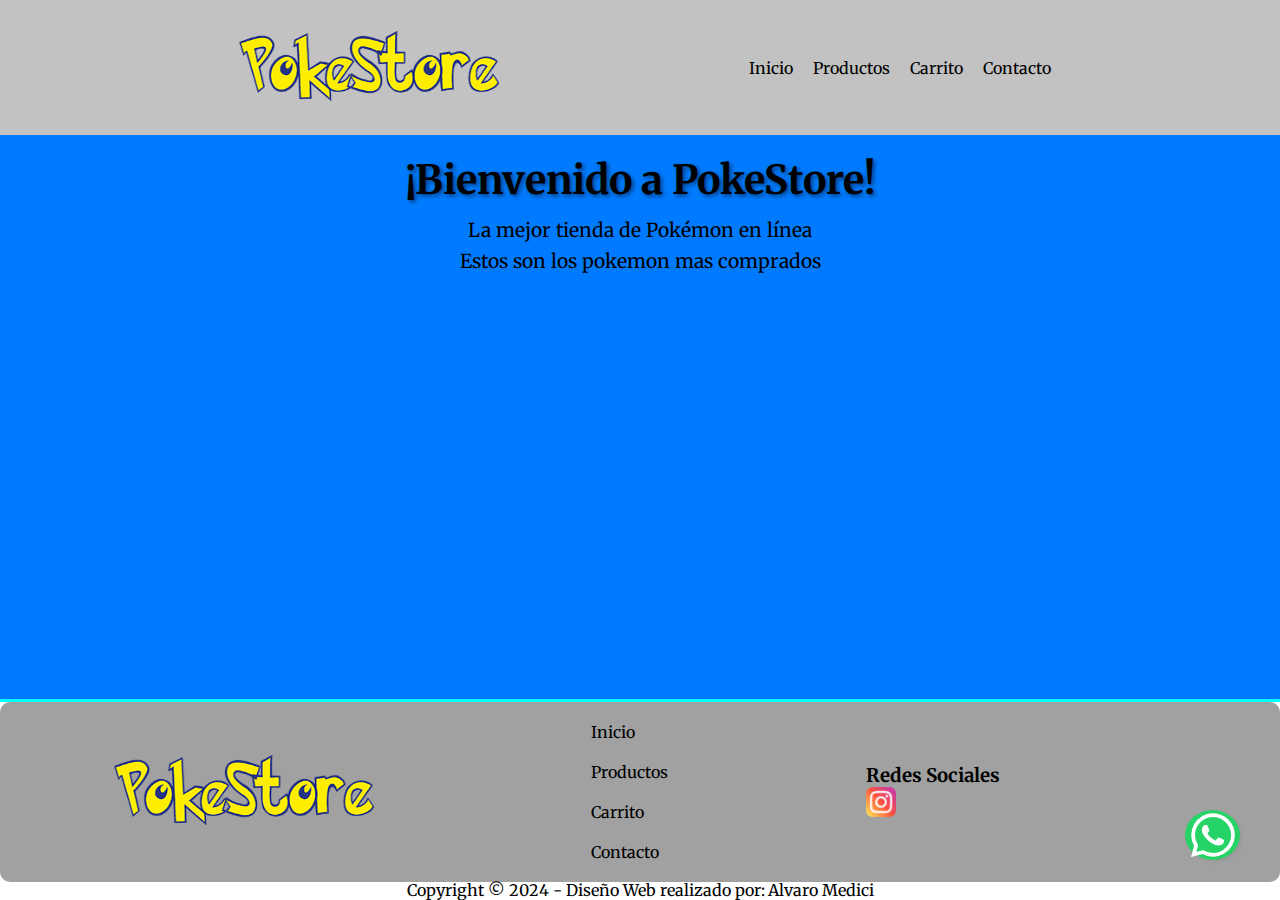
<file: index.html>
<!DOCTYPE html>
<html lang="es">
  <head>
    <meta charset="UTF-8" />
    <meta name="viewport" content="width=device-width, initial-scale=1.0" />
    <link rel="stylesheet" href="css/estilos.css" />
    <link rel="stylesheet" href="https://cdnjs.cloudflare.com/ajax/libs/font-awesome/6.6.0/css/all.min.css" />
    <link rel="icon" href="assets/img/favicon.ico"/>
    <title>PokeStore</title>
  </head>
  <body class="body">
    <header class="header">
      <a href="#">
        <img src="./assets/img/logo.png" alt="LOGOmas" width="200px">
      </a>
      <nav class="nav">
        <ul>
          <li><a href="index.html">Inicio</a></li>
          <li><a href="./pages/productos.html">Productos</a></li>
          <li><a href="./pages/carrito.html">Carrito</a></li>
          <li><a href="./pages/contacto.html">Contacto</a></li>
        </ul>
      </nav>
    </header>
    <section class="presentacion">
      <div class="welcome-container">
        <h1 class="welcome-title">¡Bienvenido a PokeStore!</h1>
        <p class="welcome-message">La mejor tienda de Pokémon en línea</p>
        <p class="welcome-message">Estos son los pokemon mas comprados</p>
      </div>
      <div id="galeria">
      </div>
    </section>
    <div class="productos" id = "productos">
      <!-- <div class="card">
        <img src="assets/img/logo.png" alt="Imagen">
        <h3>Título de la Card</h3>
        <p>Esta es una descripción breve de la card. Puedes añadir cualquier contenido aquí.</p>
        <button >Leer más</button>
      </div> -->
    </div>
    <footer class="footer">
      <div class="logofooter">
        <a href="#">
          <img src="./assets/img/logo.png" alt="LOGOmas" width="200px">
        </a>
      </div>
      <div class="lista">
        <ul>
          <li><a href="index.html">Inicio</a></li>
          <li><a href="./pages/productos.html">Productos</a></li>
          <li><a href="./pages/carrito.html">Carrito</a></li>
          <li><a href="./pages/contacto.html">Contacto</a></li>
        </ul>
      </div>
      <div class="redes">
        <h3>Redes Sociales</h3>
        <a href="https://www.instagram.com" target="_blank">
          <img src="./assets/img/instagramlogo.png" alt="instagram">
        </a>
      </div>
      <a href="https://walink.co/21ac22" class ="whatsapp" target="_blank">
        <i class="fa-brands fa-whatsapp"></i>
      </a>
    </footer>
    <div class="copy">
      Copyright © 2024 - Diseño Web realizado por: 
      <a href="https://walink.co/21ac22" target="_blank"> Alvaro Medici</a>
    </div>
    <script src="js/index.js"></script>
  </body>
</html>
</file>
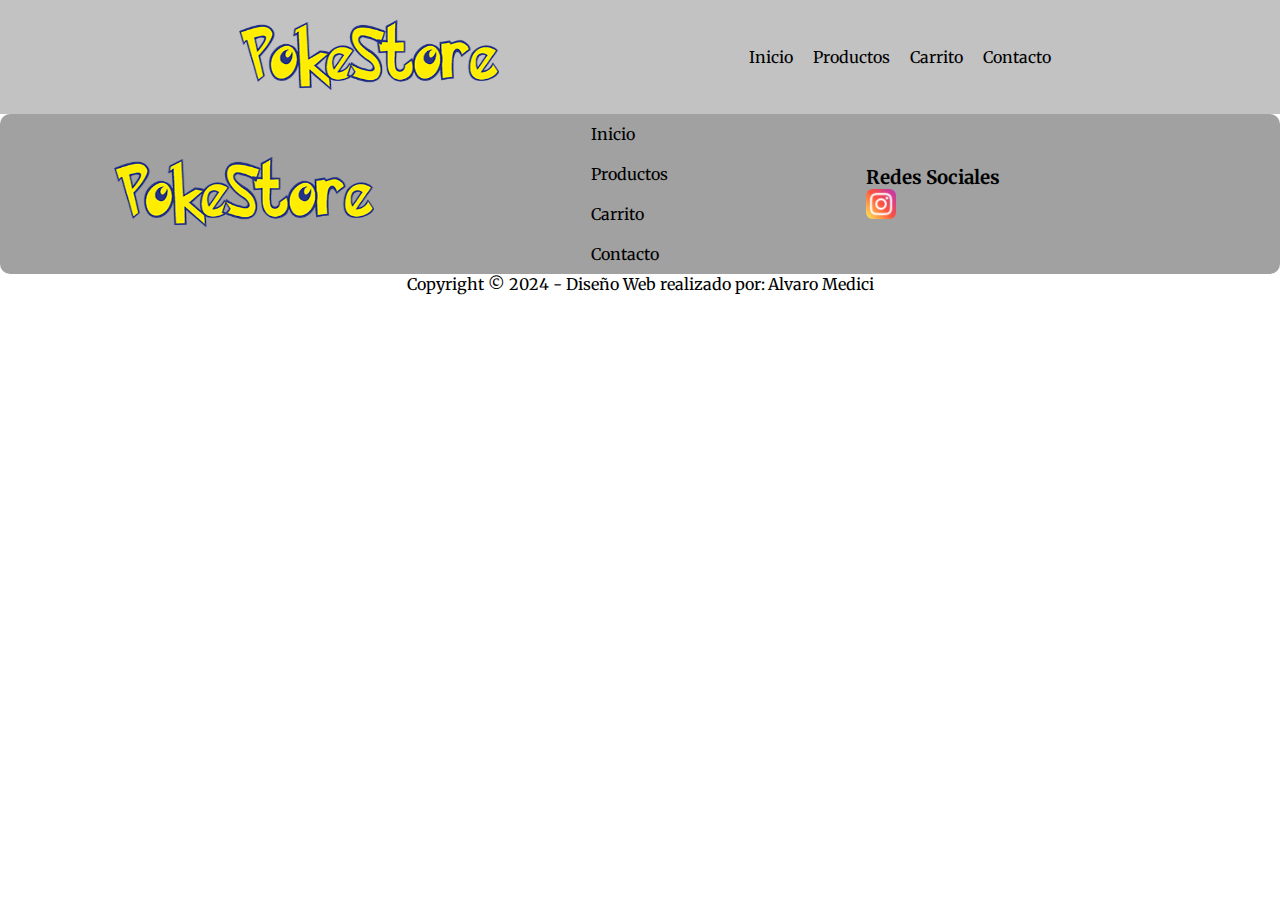
<file: pages/carrito.html>
<!DOCTYPE html>
<html lang="en">
<head>
  <meta charset="UTF-8">
  <meta name="viewport" content="width=device-width, initial-scale=1.0">
  <link rel="stylesheet" href="../css/estilos.css">
  <link rel="icon" href="../assets/img/favicon.ico" />
  <title>Carrito</title>
</head>
<body>
  <header class="header">
    <a href="../index.html">
      <img src="../assets/img/logo.png" alt="LOGOmas" width="200px">
    </a>
    <nav class="nav">
      <ul>
        <li><a href="../index.html">Inicio</a></li>
        <li><a href="../pages/productos.html">Productos</a></li>
        <li><a href="../pages/carrito.html">Carrito</a></li>
        <li><a href="../pages/contacto.html">Contacto</a></li>
      </ul>
  </header>
  <footer class="footer">
    <div class="logofooter">
      <a href="#">
        <img src="../assets/img/logo.png" alt="LOGOmas" width="200px">
      </a>
    </div>
    <div class="lista">
      <ul>
        <li><a href="../index.html">Inicio</a></li>
        <li><a href="../pages/productos.html">Productos</a></li>
        <li><a href="../pages/carrito.html">Carrito</a></li>
        <li><a href="../pages/contacto.html">Contacto</a></li>
      </ul>
    </div>
    <div class="redes">
      <h3>Redes Sociales</h3>
      <a href="https://www.instagram.com" target="_blank">
        <img src="../assets/img/instagramlogo.png" alt="instagram">
      </a>
    </div>
    <a href="https://walink.co/21ac22" class ="whatsapp" target="_blank">
      <i class="fa-brands fa-whatsapp"></i>
    </a>
  </footer>
  <div class="copy">
    Copyright © 2024 - Diseño Web realizado por: 
    <a href="https://walink.co/21ac22" target="_blank"> Alvaro Medici</a>
  </div>
  <script type="module" src="../js/index.js"></script>
</body>
</html>
</file>
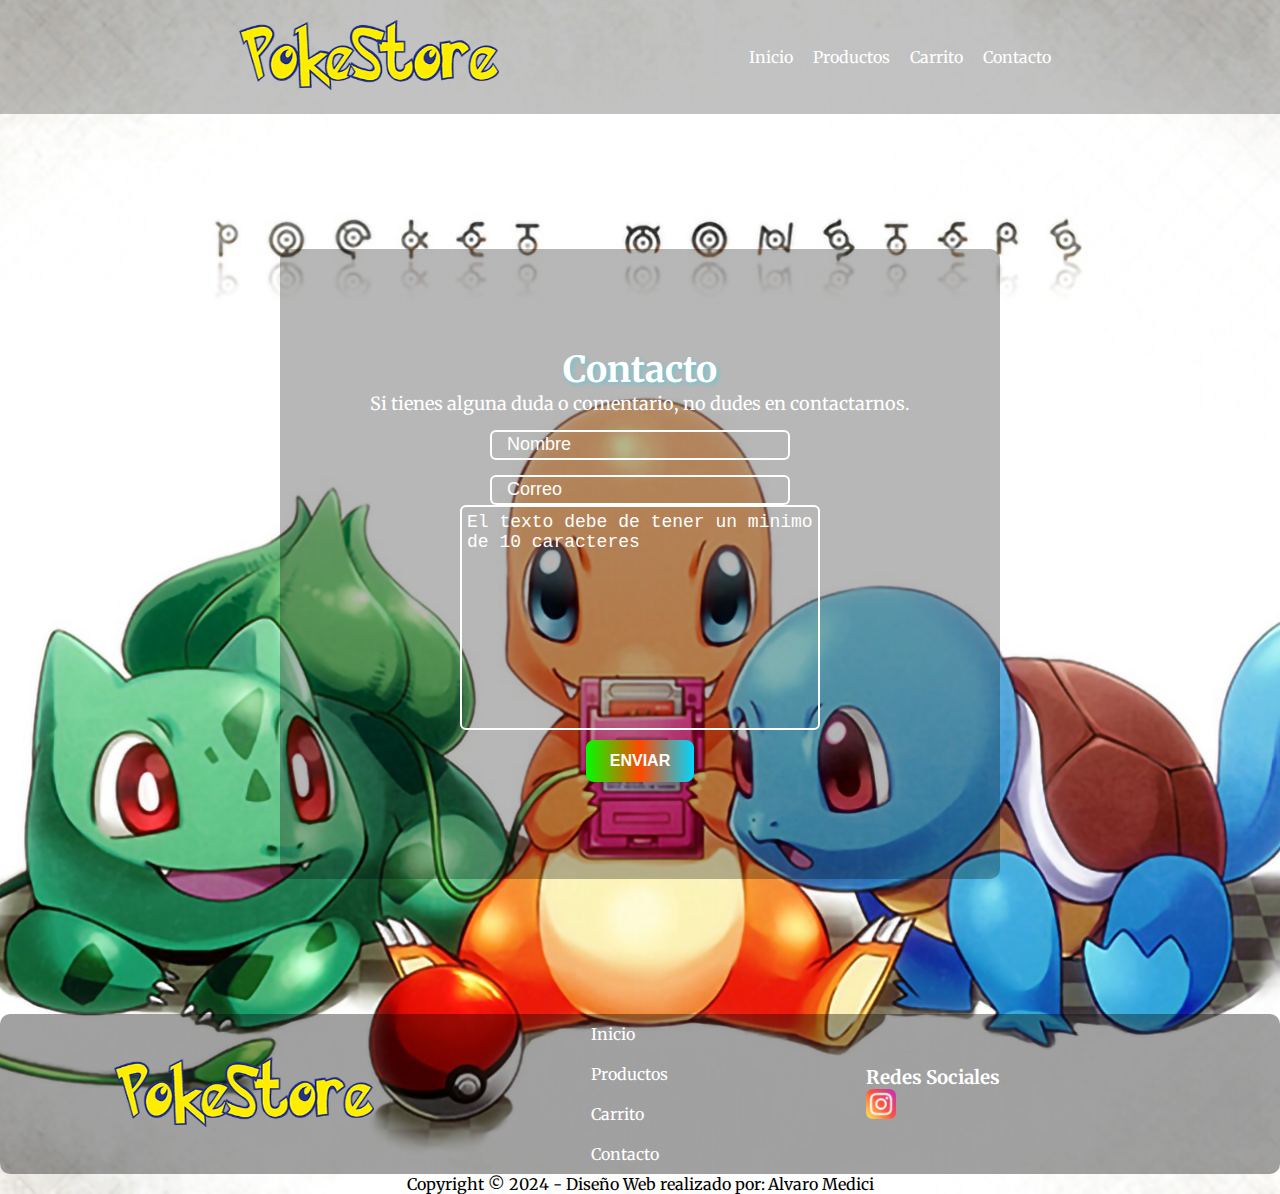
<file: pages/contacto.html>
<!DOCTYPE html>
<html lang="es">
<head>
  <meta charset="UTF-8">
  <meta name="viewport" content="width=device-width, initial-scale=1.0">
  <link rel="stylesheet" href="../css/estilos.css">
  <link rel="icon" href="../assets/img/favicon.ico" />
  <title>Contacto</title>
</head>
<body class="body-contacto">
  <header class="header">
    <a href="../index.html">
      <img src="../assets/img/logo.png" alt="LOGOmas" width="200px">
    </a>
    <nav class="nav">
      <ul>
        <li><a href="../index.html">Inicio</a></li>
        <li><a href="../pages/productos.html">Productos</a></li>
        <li><a href="../pages/carrito.html">Carrito</a></li>
        <li><a href="../pages/contacto.html">Contacto</a></li>
      </ul>
  </header>
  <main class="main-contacto">
    <section class="section-contacto">
      <h1>Contacto</h1>
      <p>Si tienes alguna duda o comentario, no dudes en contactarnos.</p>
      <form action="" id = "formulario-contacto">
        <!-- <label for="nombre">Nombre</label> -->
        <input type="text" class="nombre" name="nombre" id="nombre" placeholder="Nombre">
        <!-- <label for="email">Correo electrónico:</label> -->
        <input type="email" class="nombre" name="email" id="email" placeholder="Correo">
        <!-- <label for="mensaje">Mensaje:</label> -->
        <textarea name="mensaje" class="mensaje" for="mensaje" id="mensaje" placeholder="El texto debe de tener un minimo de 10 caracteres"></textarea>      
        <button type="submit" class="modern-button">Enviar</button>
      </form>
    </section>
  </main>
  <footer class="footer">
    <div class="logofooter">
      <a href="#">
        <img src="../assets/img/logo.png" alt="LOGOmas">
      </a>
    </div>
    <div class="lista">
      <ul>
        <li><a href="../index.html">Inicio</a></li>
        <li><a href="../pages/productos.html">Productos</a></li>
        <li><a href="../pages/carrito.html">Carrito</a></li>
        <li><a href="../pages/contacto.html">Contacto</a></li>
      </ul>
    </div>
    <div class="redes">
      <h3>Redes Sociales</h3>
      <a href="https://www.instagram.com" target="_blank">
        <img src="../assets/img/instagramlogo.png" alt="instagram">
      </a>
    </div>
    <a href="https://walink.co/21ac22" class ="whatsapp" target="_blank">
      <i class="fa-brands fa-whatsapp"></i>
    </a>
  </footer>
  <div class="copy">
    Copyright © 2024 - Diseño Web realizado por: 
    <a href="https://walink.co/21ac22" target="_blank" class="link-mio"> Alvaro Medici</a>
  </div>
  <script src="../js/validacion.js"></script>
</body>
</html>
</file>
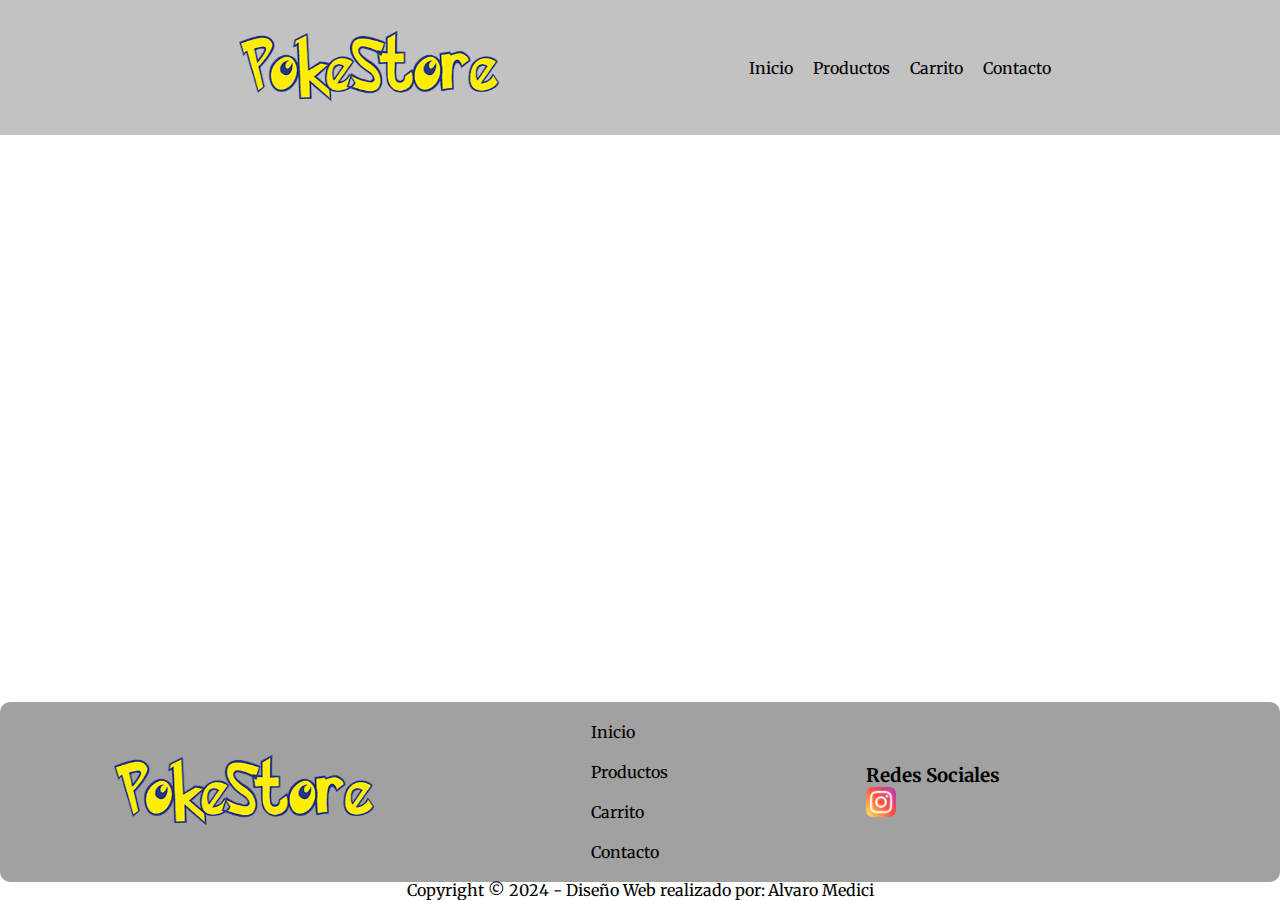
<file: pages/productos.html>
<!DOCTYPE html>
<html lang="es">
<head>
  <meta charset="UTF-8">
  <meta name="viewport" content="width=device-width, initial-scale=1.0">
  <link rel="stylesheet" href="../css/estilos.css">
  <link rel="icon" href="../assets/img/favicon.ico" />
  <title>Productos</title>
</head>
<body class="body">
  <header class="header">
    <a href="../index.html">
      <img src="../assets/img/logo.png" alt="LOGOmas" width="200px">
    </a>
    <nav class="nav">
      <ul>
        <li><a href="../index.html">Inicio</a></li>
        <li><a href="../pages/productos.html">Productos</a></li>
        <li><a href="../pages/carrito.html">Carrito</a></li>
        <li><a href="../pages/contacto.html">Contacto</a></li>
      </ul>
  </header>
  <main class="main">
    <div class="productos" id="productos">

    </div>
  </main class="main">
  <footer class="footer">
    <div class="logofooter">
      <a href="#">
        <img src="../assets/img/logo.png" alt="LOGOmas" width="200px">
      </a>
    </div>
    <div class="lista">
      <ul>
        <li><a href="../index.html">Inicio</a></li>
        <li><a href="../pages/productos.html">Productos</a></li>
        <li><a href="../pages/carrito.html">Carrito</a></li>
        <li><a href="../pages/contacto.html">Contacto</a></li>
      </ul>
    </div>
    <div class="redes">
      <h3>Redes Sociales</h3>
      <a href="https://www.instagram.com" target="_blank">
        <img src="../assets/img/instagramlogo.png" alt="instagram">
      </a>
    </div>
    <a href="https://walink.co/21ac22" class ="whatsapp" target="_blank">
      <i class="fa-brands fa-whatsapp"></i>
    </a>
  </footer>
  <div class="copy">
    Copyright © 2024 - Diseño Web realizado por: 
    <a href="https://walink.co/21ac22" target="_blank"> Alvaro Medici</a>
  </div>
  <script type="module" src="../js/index.js"></script>
</body>
</html>
</file>
<file: css/estilos.css>
@import url("https://fonts.googleapis.com/css2?family=Merriweather:ital,wght@0,300;0,400;0,700;0,900;1,300;1,400;1,700;1,900&display=swap");

* {
  margin: 0;
  padding: 0;
  box-sizing: border-box;
}

body {
  width: 100%;
  height: 100%;
  font-family: "Merriweather", serif;
  a {
    text-decoration: none;
    color: black;
  }
  ul {
    list-style: none;
  }
}

.body {
  display: grid;
  min-height: 100vh;
  grid-auto-columns: 1fr;
  grid-template-columns: 1fr 1fr;
  grid-template-rows: 15% auto auto 20% 2%;
  /* gap: 10px 10px; */
  grid-template-areas:
    "header header"
    "presentacion presentacion"
    "productos productos"
    "footer footer"
    "copy copy";
}

.header {
  grid-area: header;
  display: flex;
  flex-wrap: wrap;
  justify-content: space-evenly;
  align-items: center;
  background-color: #0000003d;
}

.footer {
  grid-area: footer;
  display: flex;
  flex-wrap: wrap;
  justify-content: space-around;
  align-items: center;
  border-radius: 10px;
  background-color: #0000005e;
  .logofooter {
    height: 100%;
    display: flex;
    flex-direction: column;
    justify-content: center;
  }
  .lista{
    ul{
      display: flex;
      flex-direction: column;
      flex-wrap: wrap;
    }
  }
  .redes {
    height: 100%;
    width: 25%;
    display: flex;
    flex-direction: column;
    justify-content: center;
    input {
      padding: 10px;
      margin: 10px 0;
    }
    button {
      padding: 10px;
      background-color: #007bff7e;
      color: white;
      border: none;
      cursor: pointer;
    }
    a{
      width: 30px;
      img{
        width: 30px;
        height: 30px;
        padding: 0px;
      }
    }
  }
}

.copy {
  grid-area: copy;
  display: flex;
  align-items: flex-end;
  justify-content: center;
  a{
    margin-left: 3px;
    color: black !important;
  }
}

.presentacion {
  grid-area: presentacion;
  background-color: #007bff;
  display: flex;
  flex-wrap: wrap;
  flex-direction: column;
}

.productos {
  grid-area: productos;
  background-color: aqua;
  display: flex;
  flex-wrap: wrap;
  justify-content: space-around;
  align-items: center;
}

a {
  img {
    padding: 20px;
    transition: transform 0.3s ease; /* Añade una transición suave */
    width: 300px;
    height: 110px;
  }
  img:hover {
    transform: scale(1.1); /* Escala el elemento al 110% */
  }
}
ul {
  display: flex;
  justify-content: space-around;
  li {
    padding: 10px;
    transition: transform 0.3s ease; /* Añade una transición suave */
  }
  li:hover {
    transform: scale(1.1); /* Escala el elemento al 110% */
  }
}

.whatsapp{
  position: fixed;
  width: 55px;
  background-color: #25d366;
  bottom: 40px;
  right: 40px;
  color: #FFF;
  border-radius: 50%;
  text-align: center;
  box-shadow: 2px 2px 3px #999;
  z-index: 999;
}
.fa-whatsapp{
  font-size: 50px;
}
.whatsapp:hover{
  background-color: #128c7e;
}

.card {
  border: 1px solid #ccc;
  border-radius: 8px;
  padding: 16px;
  max-width: 300px;
  margin: 1% 3%;
  box-shadow: 0 10px 15px rgba(0, 0, 0, 0.267);
  transition: transform 0.3s ease;
  img {
    width: 70%;
    margin-left: 15%;
    border-radius: 8px 8px 0 0;
  }
  h2 {
    margin: 16px 0 8px;
    text-align: center;
  }
  
  p {
    color: #666;
  }
  
  button {
    background-color: #007bff;
    color: #fff;
    border: none;
    padding: 10px 16px;
    border-radius: 4px;
    cursor: pointer;
  }
  
  button:hover {
    background-color: #0056b3;
  }
}
.card:hover {
  transform: scale(1.05);
}
.welcome-container {
  text-align: center;
  padding: 20px;
}

.welcome-title {
  font-size: 2.5rem;
  margin-bottom: 10px;
  text-shadow: 2px 2px 4px rgba(0, 0, 0, 0.5);
}

.welcome-message {
  font-size: 1.2rem;
  line-height: 1.6;
  margin: 0;
}
#galeria{
  display: flex;
  width: 100%;
  height: 400px;
  img{
    width: 0px;
    flex-grow: 1;
    object-fit: cover;
    opacity: .8;
    transition: .5s ease;
  }
  img:hover{
    cursor: crosshair;
    width: 150px;
    opacity: 1;
    filter: contrast(120%);
  }
}

.main{
  grid-area: productos;
}
 
.main-contacto{
  width: 100%;
  height: 100vh;
  display: flex;
  flex-direction: column;
  flex-wrap: wrap;
  align-content: center;
  justify-content: center;
  align-items: center;
  h1{
    color: white;
    font-size: 4vh;
    text-shadow: 2px 2px 4px rgba(0, 225, 255, 0.459);
  }
  p{
    color: white;
    font-size: 2vh;

  }
  .section-contacto{
    display: flex;
    border-radius: 10px;
    width:80vh;
    height: 70vh;
    justify-content: center;
    flex-direction: column;
    flex-wrap: wrap;
    align-items: center;
    background-color: rgba(0, 0, 0, 0.281);
    #formulario-contacto{
      display: flex;
      flex-direction: column;
      align-items: center;
      flex-wrap: wrap;
      position: relative;
      .nombre{
        margin-top: 15px;
        width: 300px;
        height: 30px;
        border-radius: 6px;
        font-size: 18px;
        padding: 0 15px;
        border: 2px solid #fff;
        background: transparent;
        color: #fff;
        outline: none;
        }
      .nombre::placeholder{
        color: #fff;
      }
      /* label{
        position: absolute;
        top: 50%;
        left: 15px;
        transform: translateY(-50%);
        color: #fff;
        font-size: 19px;
        pointer-events: none;
      } */
      textarea{
        height: 25vh;
        width: 40vh;
        resize: none;
        margin-bottom: 10px;
        border-radius: 6px;
        font-size: 18px;
        padding: 5px;
        border: 2px solid #fff;
        background: transparent;
        color: #fff;
        outline: none;
        field-sizing: content;

      }
      textarea::placeholder{
        color: #fff;
      }
    }
  }
}

.modern-button {
  background:  linear-gradient(90deg, rgba(0,255,0,1) 0%, rgba(255,72,0,1) 50%, rgba(0,215,255,1) 100%);
  color: #fff;
  border: none;
  border-radius: 8px;
  padding: 12px 24px;
  font-size: 16px;
  font-weight: bold;
  text-transform: uppercase;
  box-shadow: 0 4px 8px rgba(0, 0, 0, 0.2);
  transition: transform 0.2s, box-shadow 0.2s;
}
.body-contacto{
  background-image: url("../assets/img/background-contacto.jpg");
  background-size: cover;
  background-position: center;
  background-repeat: no-repeat;
  a{
    color: white;
  }
  h3{
    color: white;
  }
}
</file>
